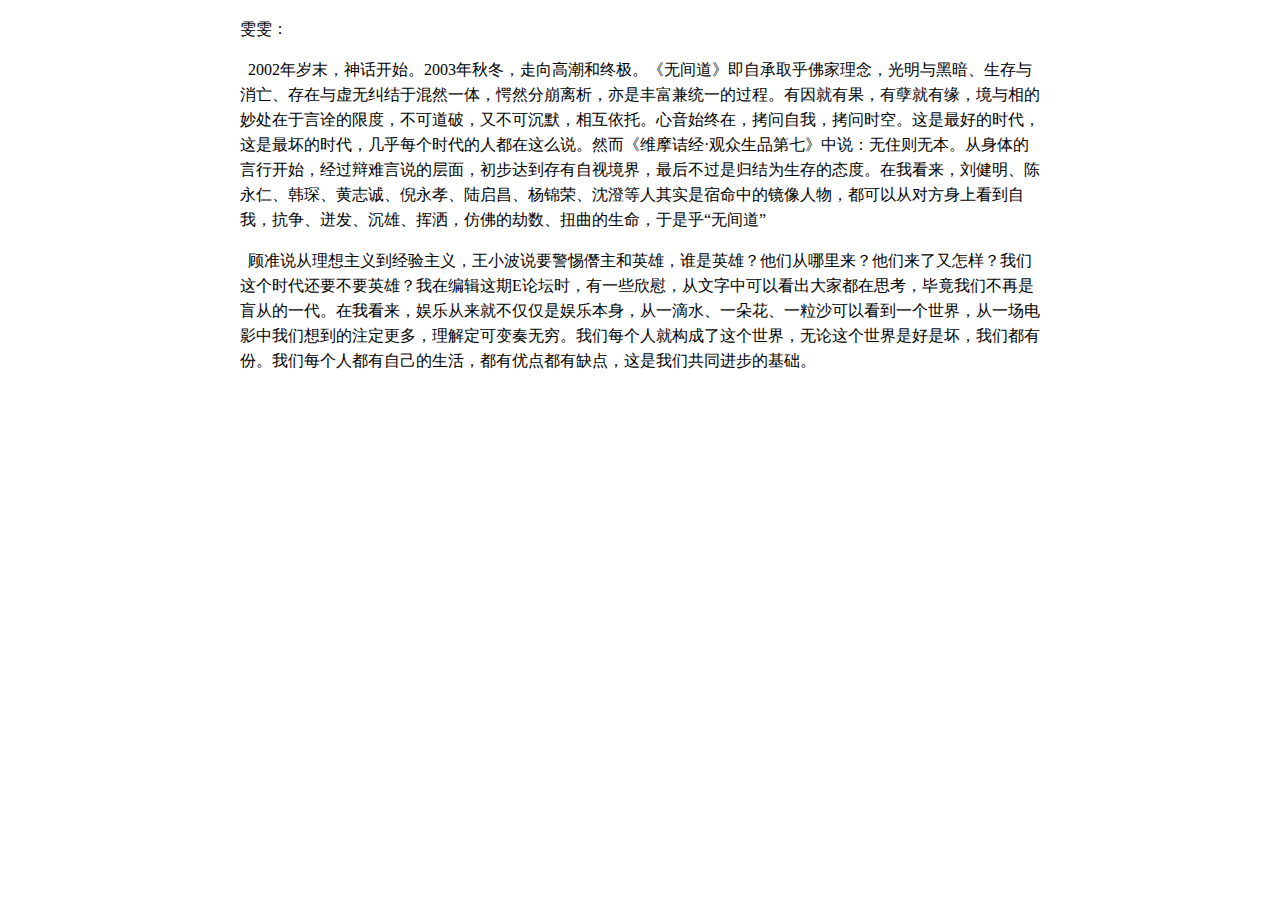
<file: qingshu.html>
﻿<!DOCTYPE HTML>
<html>
<head>
<style>
body{TEXT-ALIGN: left;}
#divcenter{ MARGIN-RIGHT: auto;
MARGIN-LEFT: auto;
height:200px;
background:#FFF;
width:800px;
vertical-align:middle;
line-height:25px;
}
</style>
</head>

<body >
<div id="divcenter">
<p>雯雯：</p>
<p>&nbsp;&nbsp;2002年岁末，神话开始。2003年秋冬，走向高潮和终极。《无间道》即自承取乎佛家理念，光明与黑暗、生存与消亡、存在与虚无纠结于混然一体，愕然分崩离析，亦是丰富兼统一的过程。有因就有果，有孽就有缘，境与相的妙处在于言诠的限度，不可道破，又不可沉默，相互依托。心音始终在，拷问自我，拷问时空。这是最好的时代，这是最坏的时代，几乎每个时代的人都在这么说。然而《维摩诘经·观众生品第七》中说：无住则无本。从身体的言行开始，经过辩难言说的层面，初步达到存有自视境界，最后不过是归结为生存的态度。在我看来，刘健明、陈永仁、韩琛、黄志诚、倪永孝、陆启昌、杨锦荣、沈澄等人其实是宿命中的镜像人物，都可以从对方身上看到自我，抗争、迸发、沉雄、挥洒，仿佛的劫数、扭曲的生命，于是乎“无间道”</p>
<p>&nbsp;&nbsp;顾准说从理想主义到经验主义，王小波说要警惕僭主和英雄，谁是英雄？他们从哪里来？他们来了又怎样？我们这个时代还要不要英雄？我在编辑这期E论坛时，有一些欣慰，从文字中可以看出大家都在思考，毕竟我们不再是盲从的一代。在我看来，娱乐从来就不仅仅是娱乐本身，从一滴水、一朵花、一粒沙可以看到一个世界，从一场电影中我们想到的注定更多，理解定可变奏无穷。我们每个人就构成了这个世界，无论这个世界是好是坏，我们都有份。我们每个人都有自己的生活，都有优点都有缺点，这是我们共同进步的基础。
</p>
</div>
</body>
</html>
</file>
